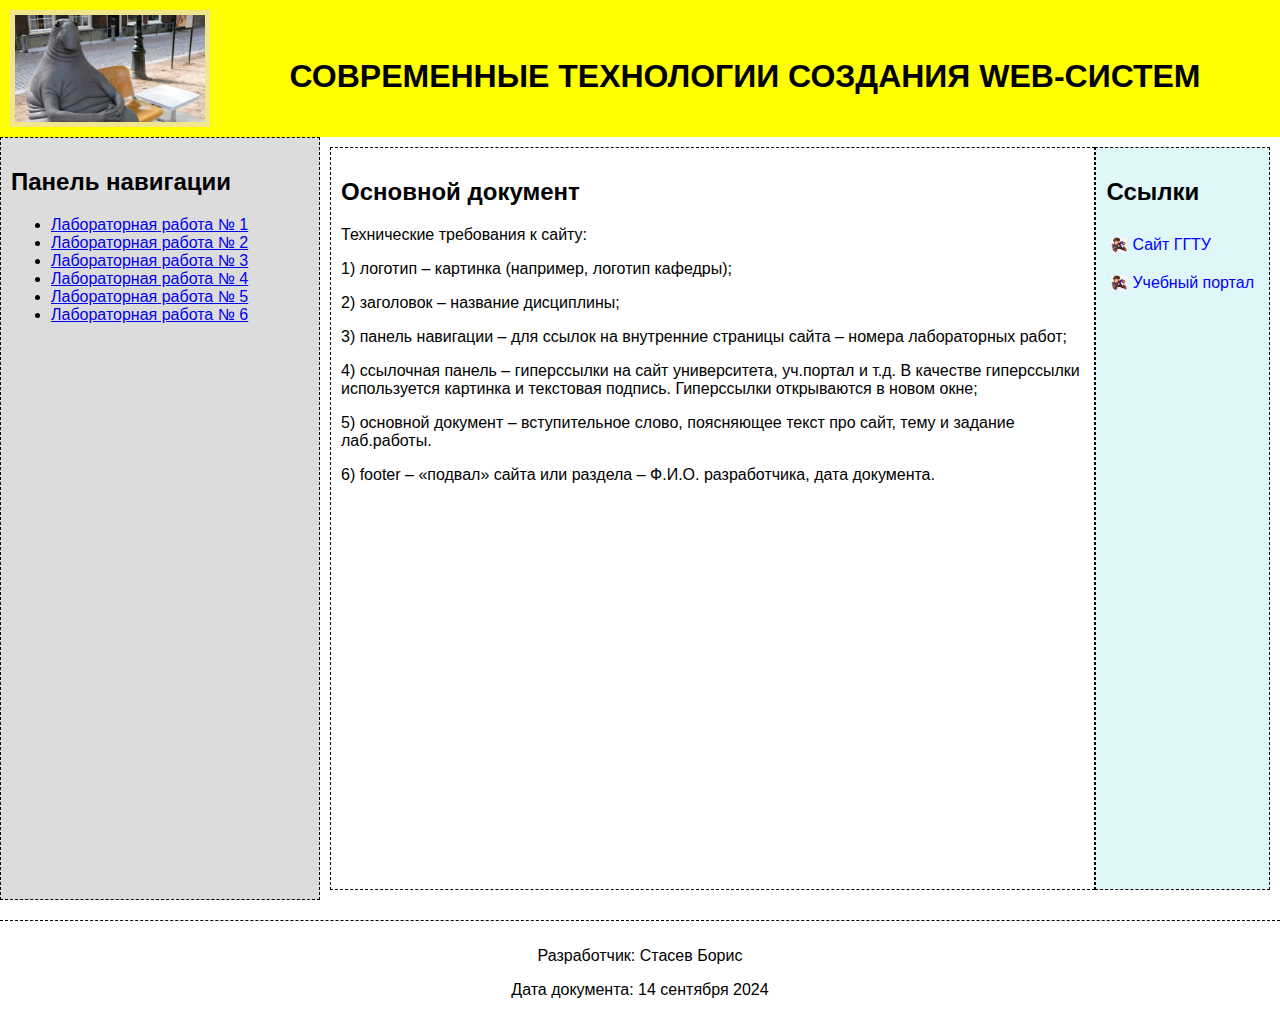
<file: index.html>
<!DOCTYPE html>
<html lang="ru">

<head>
    <meta charset="UTF-8">
    <meta name="viewport" content="width=device-width, initial-scale=1.0">
    <title>Сайт</title>
    <link rel="stylesheet" href="styles.css">
</head>

<body>
    <div class="container">
        <header class="header">
            <img src="image.jpg" alt="Логотип" class="logo">
            <h1 class="title">СОВРЕМЕННЫЕ ТЕХНОЛОГИИ СОЗДАНИЯ WEB-СИСТЕМ</h1>
        </header>
        <nav class="navigation">
            <h2>Панель навигации</h2>
            <ul>
                <li><a href="index.html">Лабораторная работа № 1</a></li>
                <li><a href="lab2js.html">Лабораторная работа № 2</a></li>
                <li><a href="lab3js.html">Лабораторная работа № 3</a></li>
                <li><a href="lab4js.html">Лабораторная работа № 4</a></li>
                <li><a href="lab5.html">Лабораторная работа № 5</a></li>
                <li><a href="lab6.html">Лабораторная работа № 6</a></li>
            </ul>
        </nav>
        <main class="content">
            <article>
                <h2>Основной документ</h2>

                <p>Технические требования к сайту:</p>
                <p>1) логотип – картинка (например, логотип кафедры);</p>
                <p>2) заголовок – название дисциплины;</p>
                <p>3) панель навигации – для ссылок на внутренние страницы сайта –
                    номера лабораторных работ;</p>
                <p>4) ссылочная панель – гиперссылки на сайт университета, уч.портал и т.д. В качестве гиперссылки
                    используется картинка и текстовая подпись. Гиперссылки открываются в новом окне;</p>
                <p>5) основной документ – вступительное слово, поясняющее текст про сайт, тему и задание лаб.работы.</p>
                <p>6) footer – «подвал» сайта или раздела – Ф.И.О. разработчика, дата документа.</p>
            </article>
            <div class="sidebar">
                <h2>Ссылки</h2>
                <ul>
                    <li>
                        <a href="https://www.gstu.by/">
                            <img src="1.png" alt="ГГТУ" class="icon"> Сайт ГГТУ
                        </a>
                    </li>
                    <li>
                        <a href="https://www.edu.gstu.by/">
                            <img src="1.png" alt="Учебный портал" class="icon"> Учебный портал
                        </a>
                    </li>
                </ul>
            </div>
        </main>
    </div>
    </div>
    <footer>
        <p>Разработчик: Стасев Борис</p>
        <p>Дата документа: 14 сентября 2024</p>
    </footer>
    </div>
</body>

</html>
</file>
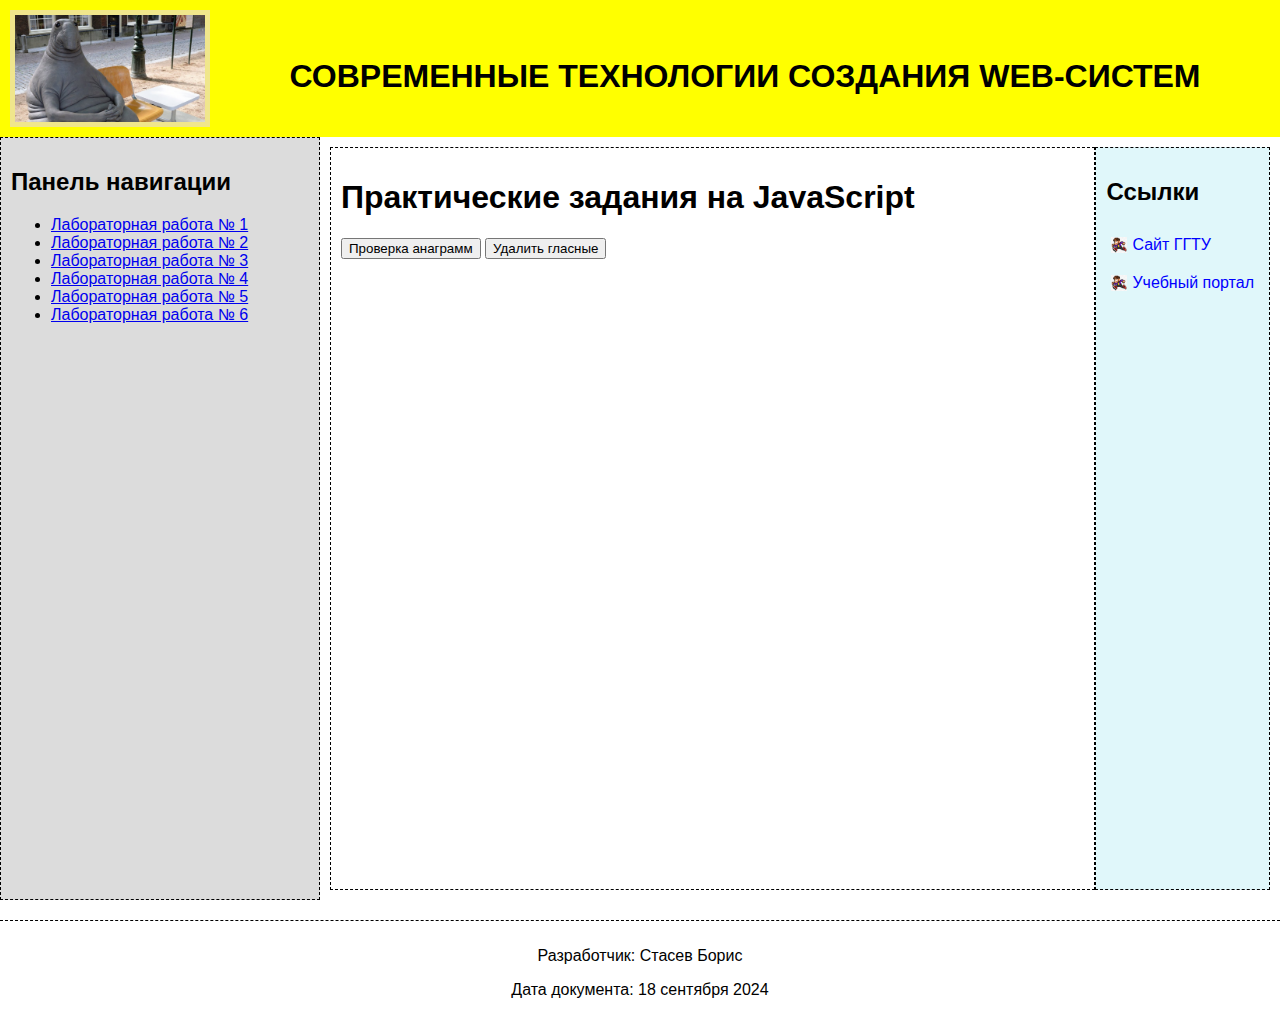
<file: lab2js.html>
<!DOCTYPE html>
<html lang="ru">

<head>
    <meta charset="UTF-8">
    <meta name="viewport" content="width=device-width, initial-scale=1.0">
    <title>Сайт</title>
    <link rel="stylesheet" href="styles.css">
</head>

<body>
    <div class="container">
        <header class="header">
            <img src="image.jpg" alt="Логотип" class="logo">
            <h1 class="title">СОВРЕМЕННЫЕ ТЕХНОЛОГИИ СОЗДАНИЯ WEB-СИСТЕМ</h1>
        </header>
        <nav class="navigation">
            <h2>Панель навигации</h2>
            <ul>
                <li><a href="index.html">Лабораторная работа № 1</a></li>
                <li><a href="lab2js.html">Лабораторная работа № 2</a></li>
                <li><a href="lab3js.html">Лабораторная работа № 3</a></li>
                <li><a href="lab4js.html">Лабораторная работа № 4</a></li>
                <li><a href="lab5.html">Лабораторная работа № 5</a></li>
                <li><a href="lab6.html">Лабораторная работа № 6</a></li>
            </ul>
        </nav>
        <main class="content">
            <article>
                <h1>Практические задания на JavaScript</h1>

                <button onclick="areAnagrams()">Проверка анаграмм</button>
                <button onclick="removeVowels()">Удалить гласные</button>

                <script>
                    let randomArray = [];

                    function areAnagrams() {
                        const str1 = prompt("Введите первую строку:");
                        const str2 = prompt("Введите вторую строку:");
                        const sortedStr1 = str1.split("").sort().join("");
                        const sortedStr2 = str2.split("").sort().join("");
                        alert(`Анаграммы: ${sortedStr1 === sortedStr2}`);
                    }

                    function removeVowels() {
                        const input = prompt("Введите строку:");
                        const consonants = input.split("").filter(char => !'aeiouAEIOUуУеЕыЫаАоОэЭяЯиИюЮ'.includes(
                            char)).join("");
                        alert(`Строка без гласных: ${consonants}`);
                    }
                </script>
            </article>
            <div class="sidebar">
                <h2>Ссылки</h2>
                <ul>
                    <li>
                        <a href="https://www.gstu.by/">
                            <img src="1.png" alt="ГГТУ" class="icon"> Сайт ГГТУ
                        </a>
                    </li>
                    <li>
                        <a href="https://www.edu.gstu.by/">
                            <img src="1.png" alt="Учебный портал" class="icon"> Учебный портал
                        </a>
                    </li>
                </ul>
            </div>
        </main>
    </div>
    </div>
    <footer>
        <p>Разработчик: Стасев Борис</p>
        <p>Дата документа: 18 сентября 2024</p>
    </footer>
    </div>
</body>

</html>
</file>
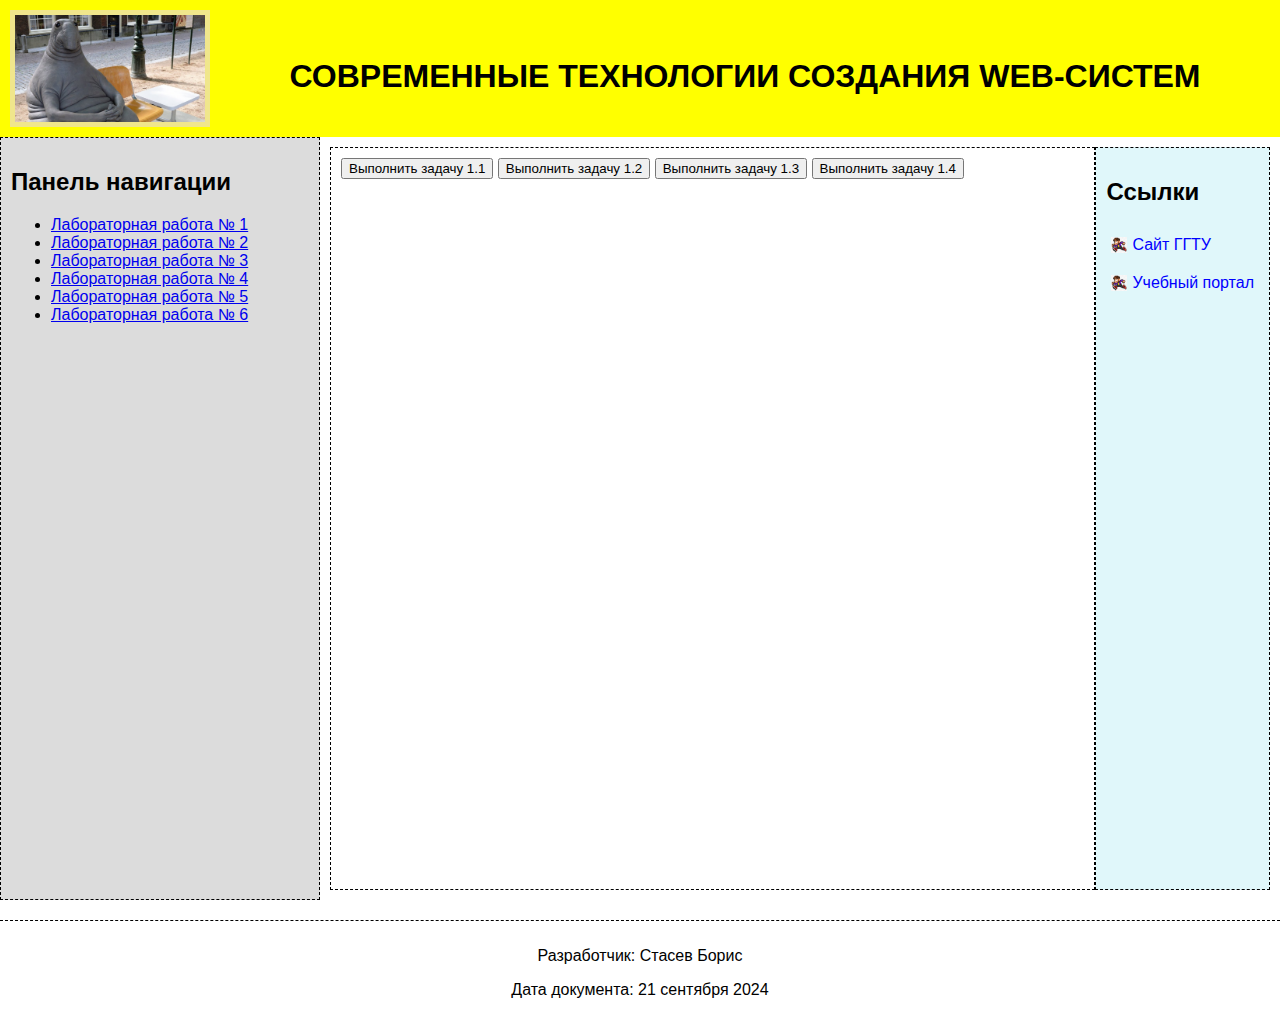
<file: lab3js.html>
<!DOCTYPE html>
<html lang="ru">

<head>
    <meta charset="UTF-8">
    <meta name="viewport" content="width=device-width, initial-scale=1.0">
    <title>Сайт</title>
    <link rel="stylesheet" href="styles.css">
</head>

<body>
    <div class="container">
        <header class="header">
            <img src="image.jpg" alt="Логотип" class="logo">
            <h1 class="title">СОВРЕМЕННЫЕ ТЕХНОЛОГИИ СОЗДАНИЯ WEB-СИСТЕМ</h1>
        </header>
        <nav class="navigation">
            <h2>Панель навигации</h2>
            <ul>
                <li><a href="index.html">Лабораторная работа № 1</a></li>
                <li><a href="lab2js.html">Лабораторная работа № 2</a></li>
                <li><a href="lab3js.html">Лабораторная работа № 3</a></li>
                <li><a href="lab4js.html">Лабораторная работа № 4</a></li>
                <li><a href="lab5.html">Лабораторная работа № 5</a></li>
                <li><a href="lab6.html">Лабораторная работа № 6</a></li>
            </ul>
        </nav>
        <main class="content">
            <article>
                <button onclick="task1()">Выполнить задачу 1.1</button>
                <button onclick="task2()">Выполнить задачу 1.2</button>
                <button onclick="task3()">Выполнить задачу 1.3</button>
                <button onclick="task4()">Выполнить задачу 1.4</button>

                <p id="result"></p>

                <script>
                    function task1() {
                        const randomString = 'abcdefghij';

                        const charCodes = Array.from(randomString)
                            .map(char => char.toUpperCase().charCodeAt());

                        const nonDivisibleBy5 = charCodes.filter(code => code % 5 !== 0);
                        const sumRemainders = nonDivisibleBy5.reduce((acc, curr) => acc + (curr % 5), 0);

                        document.getElementById("result").innerText = `Сумма остатков деления на 5: ${sumRemainders}`;
                    }

                    function task2() {
                        const s = 500;
                        const p = 10;
                        const randomNumbers = Array.from({
                            length: 1000
                        }, () => Math.floor(Math.random() * (s + s * p / 100 * 2) - s * p / 100));

                        const sortedNumbers = randomNumbers.sort((a, b) => b % 10 - a % 10);

                        // Формируем строку с числами по 40 в ряд
                        const output = sortedNumbers.reduce((acc, number, index) => {
                            // Добавляем число и переводим строку после каждых 40 чисел
                            return acc + number + (index % 40 === 39 ? '\n' : ' ');
                        }, '');

                        document.getElementById("result").innerText = `Отсортированный массив чисел:\n${output}`;
                    }

                    function task3() {
                        function calculateAverage(...args) {
                            const sum = args.reduce((acc, val) => acc + val, 0);
                            const arithmeticMean = sum / args.length;

                            const harmonicMean = args.length / args.reduce((acc, val) => acc + 1 / val, 0);

                            return {
                                arithmeticMean,
                                harmonicMean
                            };
                        }

                        const result = calculateAverage(1, 2, 3, 4, 5);
                        document.getElementById("result").innerText =
                            `Среднее арифметическое: ${result.arithmeticMean}, Среднее гармоническое: ${result.harmonicMean}`;
                    }

                    function task4() {
                        const names = ['Alice', 'Bob', 'Charlie', 'David', 'Eve'];

                        function Person(name, age) {
                            this.name = name;
                            this.age = age;
                            this.introduce = function () {
                                // Используем innerText для замены предыдущего содержимого
                                return `Меня зовут ${this.name}, мне ${this.age} лет.<br>`;
                            };
                        }

                        const people = Array.from({
                            length: 20
                        }, () => {
                            const name = names[Math.floor(Math.random() * names.length)];
                            const age = Math.floor(Math.random() * 50) + 20;
                            return new Person(name, age);
                        });

                        // Очищаем предыдущий вывод
                        document.getElementById("result").innerHTML = '';

                        // Добавляем новый вывод
                        people.forEach(person => {
                            document.getElementById("result").insertAdjacentHTML('beforeend', person
                            .introduce());
                        });
                    }
                </script>
            </article>
            <div class="sidebar">
                <h2>Ссылки</h2>
                <ul>
                    <li>
                        <a href="https://www.gstu.by/">
                            <img src="1.png" alt="ГГТУ" class="icon"> Сайт ГГТУ
                        </a>
                    </li>
                    <li>
                        <a href="https://www.edu.gstu.by/">
                            <img src="1.png" alt="Учебный портал" class="icon"> Учебный портал
                        </a>
                    </li>
                </ul>
            </div>
        </main>
    </div>
    </div>
    <footer>
        <p>Разработчик: Стасев Борис</p>
        <p>Дата документа: 21 сентября 2024</p>
    </footer>
    </div>
</body>

</html>
</file>
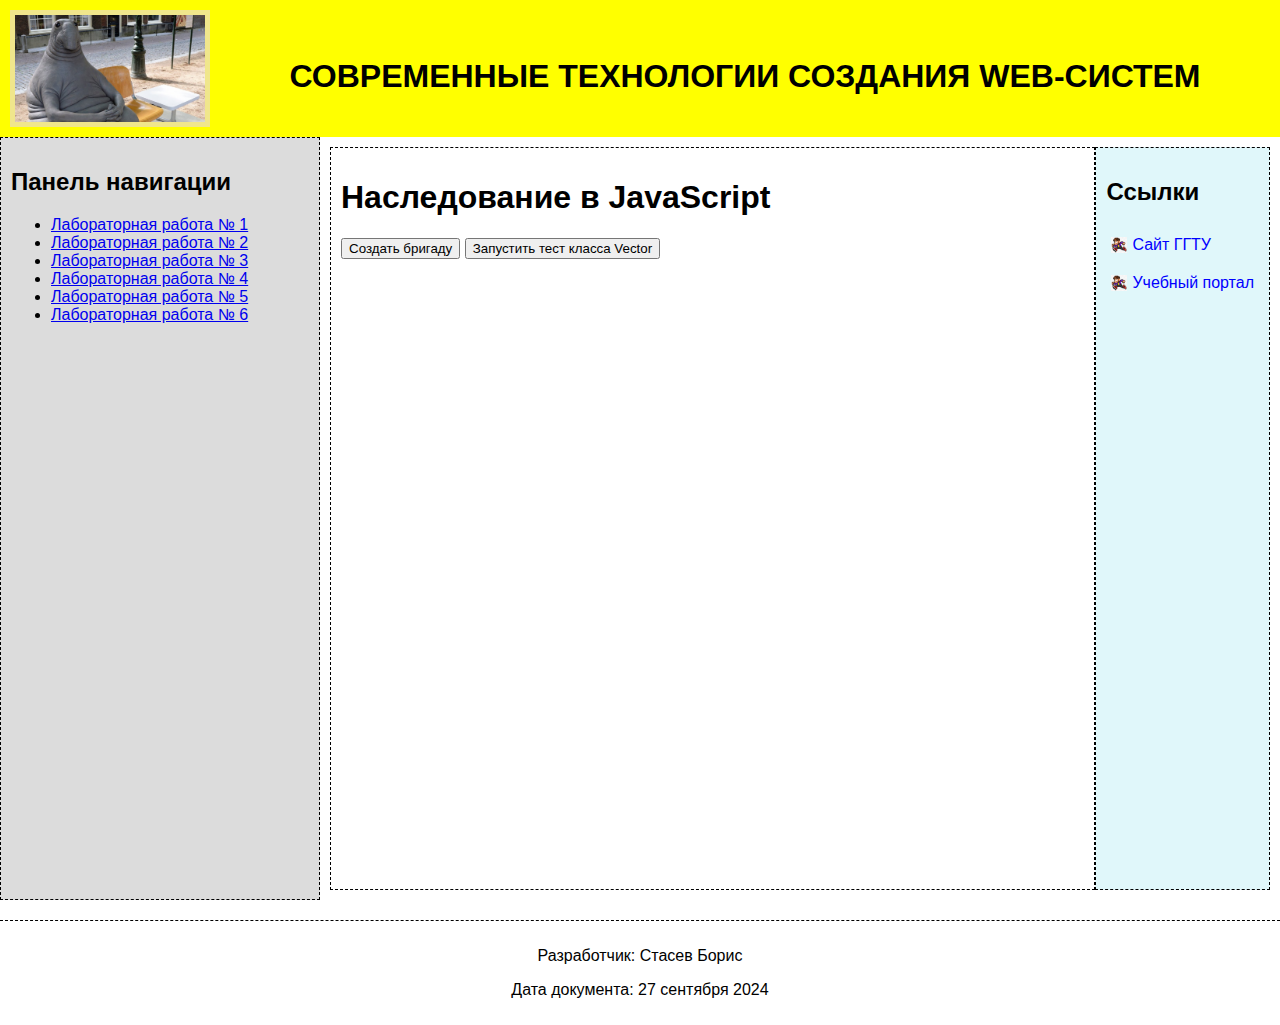
<file: lab4js.html>
<!DOCTYPE html>
<html lang="ru">

<head>
    <meta charset="UTF-8">
    <meta name="viewport" content="width=device-width, initial-scale=1.0">
    <title>Сайт</title>
    <link rel="stylesheet" href="styles.css">
</head>

<body>
    <div class="container">
        <header class="header">
            <img src="image.jpg" alt="Логотип" class="logo">
            <h1 class="title">СОВРЕМЕННЫЕ ТЕХНОЛОГИИ СОЗДАНИЯ WEB-СИСТЕМ</h1>
        </header>
        <nav class="navigation">
            <h2>Панель навигации</h2>
            <ul>
                <li><a href="index.html">Лабораторная работа № 1</a></li>
                <li><a href="lab2js.html">Лабораторная работа № 2</a></li>
                <li><a href="lab3js.html">Лабораторная работа № 3</a></li>
                <li><a href="lab4js.html">Лабораторная работа № 4</a></li>
                <li><a href="lab5.html">Лабораторная работа № 5</a></li>
                <li><a href="lab6.html">Лабораторная работа № 6</a></li>
            </ul>
        </nav>
        <main class="content">
            <article>
                <h1>Наследование в JavaScript</h1>
                <button id="createTeamButton">Создать бригаду</button>
                <button id="testButton">Запустить тест класса Vector</button>

                <div id="controls"></div>
                <pre id="output"></pre>


                <script>
                    class Vector {
                        constructor(x, y, z) {
                            this._x = x;
                            this._y = y;
                            this._z = z;
                        }

                        get x() {
                            return this._x;
                        }

                        get y() {
                            return this._y;
                        }

                        get z() {
                            return this._z;
                        }

                        plus(vector) {
                            return new Vector(this.x + vector.x, this.y + vector.y, this.z + vector.z);
                        }

                        scalar(vector) {
                            return this.x * vector.x + this.y * vector.y + this.z * vector.z;
                        }

                        get length() {
                            return Math.sqrt(this.x ** 2 + this.y ** 2 + this.z ** 2);
                        }

                        toString() {
                            return `Vector(${this.x}, ${this.y}, ${this.z})`;
                        }

                        valueOf() {
                            return this.length;
                        }
                    }

                    document.getElementById('testButton').addEventListener('click', () => {
                        const vector1 = new Vector(1, 2, 3);
                        const vector2 = new Vector(4, 5, 6);
                        const output = document.getElementById('output');

                        output.textContent = ''; // Очистка предыдущего вывода

                        output.textContent += vector1.toString() + '\n'; // Vector(1, 2, 3)
                        output.textContent += vector2.toString() + '\n'; // Vector(4, 5, 6)

                        const sum = vector1.plus(vector2);
                        output.textContent += sum.toString() + '\n'; // Vector(5, 7, 9)

                        const scalarProduct = vector1.scalar(vector2);
                        output.textContent += `Скалярное произведение: ${scalarProduct}\n`; // 32

                        output.textContent += `Длина vector1: ${vector1.length}\n`; // Длина vector1
                        output.textContent += `Длина vector2: ${vector2.length}\n`; // Длина vector2
                    });

                    class Worker {
                        constructor(firstName, lastName, dailyRate, daysWorked) {
                            this.firstName = firstName;
                            this.lastName = lastName;
                            this.dailyRate = dailyRate;
                            this.daysWorked = daysWorked;
                        }

                        getSalary() {
                            return this.dailyRate * this.daysWorked;
                        }

                        toString() {
                            return `${this.firstName} ${this.lastName}, зарплата: ${this.getSalary()}`;
                        }
                    }

                    class Specialist extends Worker {
                        constructor(firstName, lastName, dailyRate, daysWorked, workType) {
                            super(firstName, lastName, dailyRate, daysWorked);
                            this.workType = workType;
                        }

                        toString() {
                            return `${super.toString()}, тип работ: ${this.workType}`;
                        }
                    }

                    class Team {
                        constructor() {
                            this.workers = [];
                        }

                        addWorker(worker) {
                            this.workers.push(worker);
                        }

                        getTotalSalary() {
                            return this.workers.reduce((total, worker) => total + worker.getSalary(), 0);
                        }

                        toString() {
                            return this.workers.map(worker => worker.toString()).join('\n');
                        }
                    }

                    document.getElementById('createTeamButton').addEventListener('click', () => {
                        const team = new Team();
                        const painter = new Specialist("Иван", "Иванов", 1000, 20, "маляр");
                        const plasterer = new Specialist("Петр", "Петров", 1200, 15, "штукатур");

                        team.addWorker(painter);
                        team.addWorker(plasterer);

                        const output = document.getElementById('output');
                        output.textContent =
                            `Состав бригады:\n${team.toString()}\nОбщая зарплата бригады: ${team.getTotalSalary()}`;
                    });
                </script>
            </article>
            <div class="sidebar">
                <h2>Ссылки</h2>
                <ul>
                    <li>
                        <a href="https://www.gstu.by/">
                            <img src="1.png" alt="ГГТУ" class="icon"> Сайт ГГТУ
                        </a>
                    </li>
                    <li>
                        <a href="https://www.edu.gstu.by/">
                            <img src="1.png" alt="Учебный портал" class="icon"> Учебный портал
                        </a>
                    </li>
                </ul>
            </div>
        </main>
    </div>
    </div>
    <footer>
        <p>Разработчик: Стасев Борис</p>
        <p>Дата документа: 27 сентября 2024</p>
    </footer>
    </div>
</body>

</html>
</file>
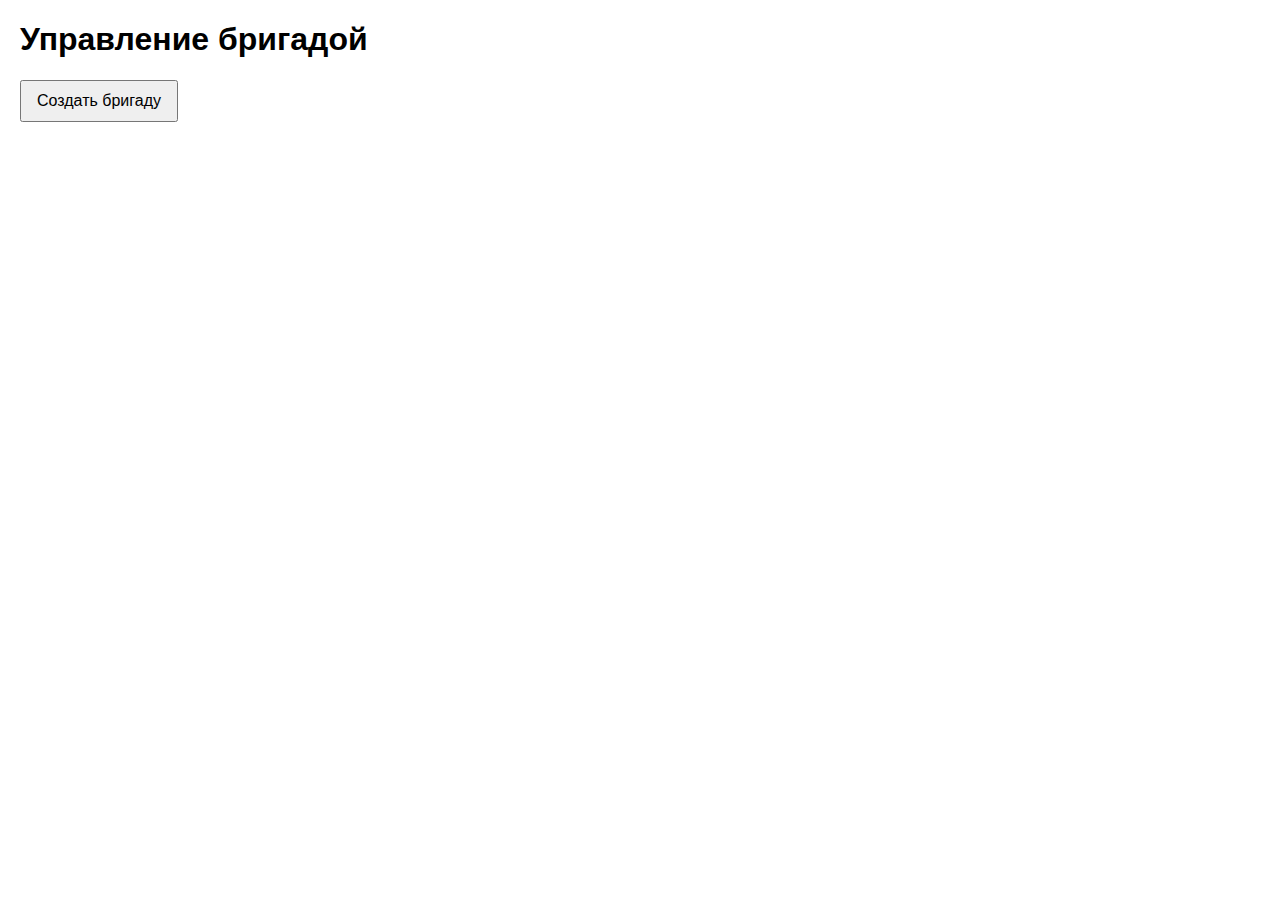
<file: qwerty.html>
<!DOCTYPE html>
<html lang="ru">
<head>
    <meta charset="UTF-8">
    <meta name="viewport" content="width=device-width, initial-scale=1.0">
    <title>Управление бригадой</title>
    <style>
        body {
            font-family: Arial, sans-serif;
            margin: 20px;
        }
        button {
            padding: 10px 15px;
            font-size: 16px;
            cursor: pointer;
        }
        #output {
            margin-top: 20px;
            white-space: pre-wrap; /* Для отображения отформатированного текста */
        }
    </style>
</head>
<body>
    <h1>Управление бригадой</h1>
    <button id="createTeamButton">Создать бригаду</button>
    <div id="output"></div>

    <script>
        class Worker {
            constructor(firstName, lastName, dailyRate, daysWorked) {
                this.firstName = firstName;
                this.lastName = lastName;
                this.dailyRate = dailyRate;
                this.daysWorked = daysWorked;
            }

            getSalary() {
                return this.dailyRate * this.daysWorked;
            }

            toString() {
                return `${this.firstName} ${this.lastName}, зарплата: ${this.getSalary()}`;
            }
        }

        class Specialist extends Worker {
            constructor(firstName, lastName, dailyRate, daysWorked, workType) {
                super(firstName, lastName, dailyRate, daysWorked);
                this.workType = workType;
            }

            toString() {
                return `${super.toString()}, тип работ: ${this.workType}`;
            }
        }

        class Team {
            constructor() {
                this.workers = [];
            }

            addWorker(worker) {
                this.workers.push(worker);
            }

            getTotalSalary() {
                return this.workers.reduce((total, worker) => total + worker.getSalary(), 0);
            }

            toString() {
                return this.workers.map(worker => worker.toString()).join('\n');
            }
        }

        document.getElementById('createTeamButton').addEventListener('click', () => {
            const team = new Team();
            const painter = new Specialist("Иван", "Иванов", 1000, 20, "маляр");
            const plasterer = new Specialist("Петр", "Петров", 1200, 15, "штукатур");

            team.addWorker(painter);
            team.addWorker(plasterer);

            const output = document.getElementById('output');
            output.textContent = `Состав бригады:\n${team.toString()}\nОбщая зарплата бригады: ${team.getTotalSalary()}`;
        });
    </script>
</body>
</html>
</file>
<file: styles.css>
* {
    box-sizing: border-box;
}

body {
    font-family: Arial, sans-serif;
    margin: 0;
}

.container {
    display: grid;
    grid-template-rows: auto 1fr;
    /* Высота заголовка и основного контента */
    grid-template-columns: 25% 1fr;
    /* Ширина панелей */
    height: 100vh;
}

.header {
    grid-column: 1 / 3;
    /* Заголовок занимает всю ширину */
    display: flex;
    align-items: flex-end;
    /* Выравнивание по нижнему краю */
    background: yellow;
    /* Жёлтый фон для заголовка */
    padding: 10px;
    /* Отступы для заголовка */
}

.logo {
    max-width: 200px;
    /* Максимальная ширина логотипа */
    margin-right: 10px;
    /* Отступ справа от логотипа */
    background: #f0e68c;
    /* Фон под логотипом */
    padding: 5px;
    /* Отступы для логотипа */
}

.title {
    text-align: center;
    /* Центрирование заголовка */
    flex-grow: 1;
    /* Позволяет заголовку занимать оставшееся пространство */
    background: yellow;
    /* Жёлтый фон для заголовка */
    padding: 10px;
    /* Отступы для заголовка */
    border: none;
    /* Убираем пунктирную рамку у заголовка */
}

.navigation {
    grid-column: 1;
    /* Первая колонка */
    background: #dcdcdc;
    /* Цвет фона панели навигации */
    padding: 10px;
    /* Отступы для навигации */
    border: 1px dashed #000;
    /* Пунктирная рамка для навигации */
    margin: 0;
    /* Удалите все отступы */
    height: 100%;
    /* Устанавливаем высоту на 100% */
}

.content {
    grid-column: 2;
    /* Вторая колонка */
    display: flex;
    padding: 10px;
}

article {
    flex: 1;
    /* Основной документ занимает всю оставшуюся ширину */
    border: 1px dashed #000;
    /* Дашированная рамка для статьи */
    background: #ffffff;
    padding: 10px;
}

.sidebar {
    border: 1px dashed #000;
    /* Дашированная рамка для боковой панели */
    background: #e0f7fa;
    /* Голубой фон для боковой панели */
    padding: 10px;
}

.sidebar ul {
    padding-left: 0;
    /* Убираем отступы у списков */
    list-style-type: none;
    /* Убираем маркеры у списков */
    margin: 0;
    /* Убираем отступы у ul */
}

.sidebar li {
    text-align: left;
    /* Выравнивание текста в списке по левому краю */
    color: blue;
    /* Синий цвет для ссылок */
    margin: 0;
    /* Убираем отступы между ссылками */
    padding: 5px 0;
    /* Отступы сверху и снизу для ссылок */
}

.sidebar li a {
    text-decoration: none;
    /* Убираем подчеркивание */
    color: blue;
    /* Синий цвет ссылки */
    background: #e0f7fa;
    /* Голубой фон для ссылок */
    display: flex;
    /* Изменяем на flex для выравнивания изображений и текста */
    align-items: center;
    /* Центрируем элементы по вертикали */
    padding: 5px;
    /* Отступы вокруг текста ссылки */
}

.sidebar li a img {
    width: 16px;
    /* Ширина изображения */
    height: 16px;
    /* Высота изображения */
    margin-right: 5px;
    /* Отступ справа от изображения */
}

.sidebar li:hover {
    background: #b2ebf2;
    /* Более темный голубой фон при наведении */
}

/* Медиазапросы для адаптивности */
@media (max-width: 768px) {
    .container {
        grid-template-columns: 1fr;
        /* Одна колонка для мобильных устройств */
    }

    .header {
        flex-direction: column;
        /* Вертикальная компоновка заголовка */
        align-items: center;
        /* Центрирование заголовка */
        padding: 10px;
        /* Отступы для мобильных */
    }

    .logo {
        margin: 10px 0;
        /* Центрирование логотипа с отступом сверху и снизу */
        padding: 5px;
        /* Отступы для логотипа */
    }

    .navigation {
        grid-column: 1;
        /* Полная ширина для навигации */
    }

    .content {
        flex-direction: column;
        /* Вертикальная компоновка для контента */
    }

    .sidebar {
        flex: 1;
        /* Боковая панель занимает всю ширину на мобильных */
        border: none;
        /* Убираем рамку для боковой панели на мобильных */
        background: #e0f7fa;
        /* Голубой фон для боковой панели на мобильных */
        padding: 10px;
        /* Отступы для мобильных */
    }

    .sidebar ul {
        display: block;
        /* Отображаем список ссылок */
    }

    .sidebar li {
        margin-bottom: 10px;
        /* Отступ между ссылками */
    }

    .title h1 {
        font-size: 1.5em;
        /* Уменьшение размера заголовка */
    }
}

footer {
    grid-column: 1 / 3;
    /* Подвал занимает всю ширину */
    background: #ffffff;
    /* Белый фон для подвала */
    padding: 10px;
    /* Отступы для подвала */
    text-align: center;
    /* Центрирование текста */
    border-top: 1px dashed #000;
    /* Пунктирная линия сверху */
    margin-top: 20px;
    /* Увеличенный отступ сверху для отделения от навигации */
}
</file>
